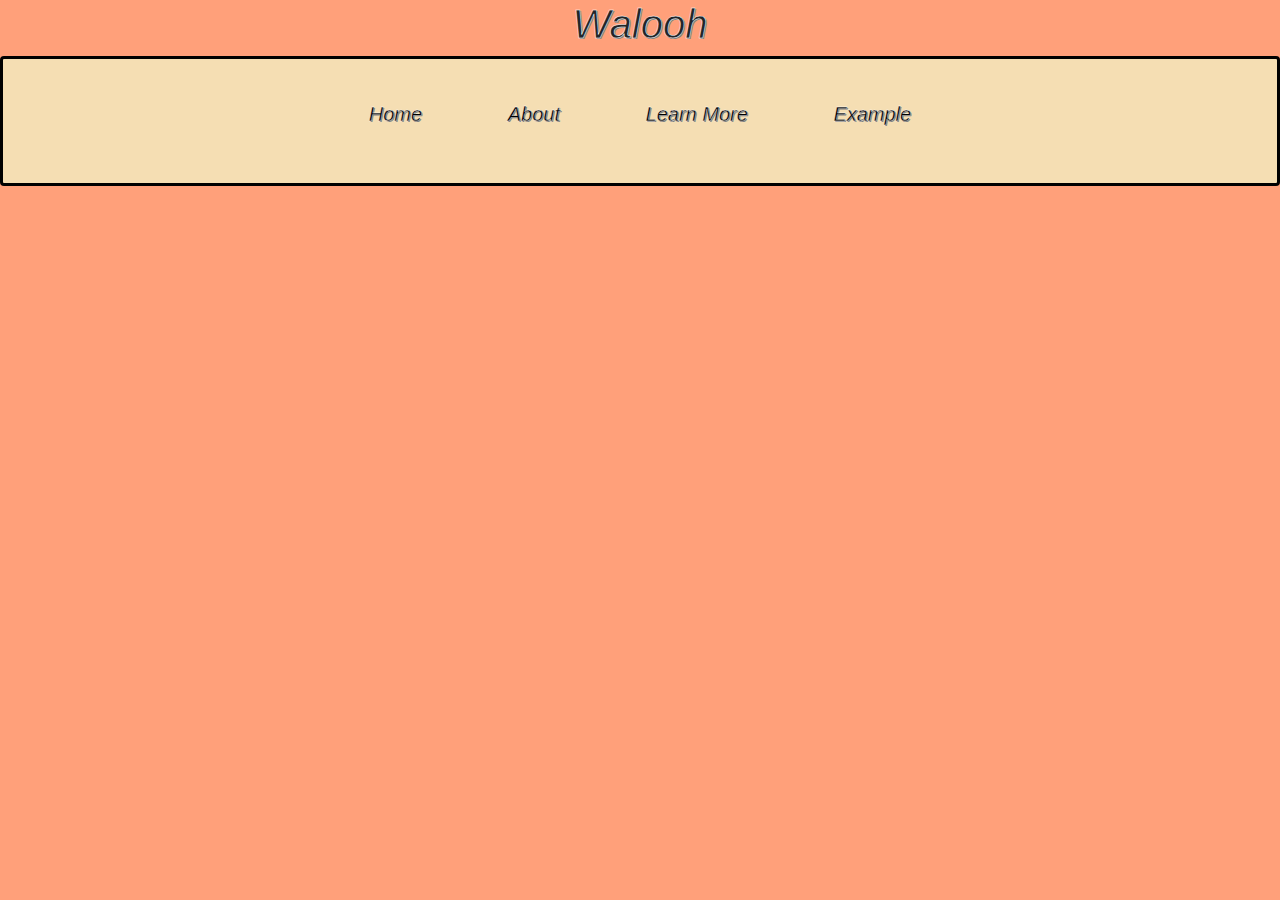
<file: example.html>
<!DOCTYPE html>
<html lang="en">
  <head>
    <!DOCTYPE html>
    <html lang="en">
      <title>Title</title>
      <!-- Required meta tags -->
      <meta charset="utf-8" />
      <meta
        name="viewport"
        content="width=device-width, initial-scale=1, shrink-to-fit=no"
      />
      <!-- Bootstrap CSS -->
      <link
        rel="stylesheet"
        href="https://stackpath.bootstrapcdn.com/bootstrap/4.3.1/css/bootstrap.min.css"
        integrity="sha384-ggOyR0iXCbMQv3Xipma34MD+dH/1fQ784/j6cY/iJTQUOhcWr7x9JvoRxT2MZw1T"
        crossorigin="anonymous"
      />

      <!-- Optional JavaScript -->
      <!-- jQuery first, then Popper.js, then Bootstrap JS -->
      <script
        src="https://code.jquery.com/jquery-3.3.1.slim.min.js"
        integrity="sha384-q8i/X+965DzO0rT7abK41JStQIAqVgRVzpbzo5smXKp4YfRvH+8abtTE1Pi6jizo"
        crossorigin="anonymous"
      ></script>
      <script
        src="https://cdnjs.cloudflare.com/ajax/libs/popper.js/1.14.7/umd/popper.min.js"
        integrity="sha384-UO2eT0CpHqdSJQ6hJty5KVphtPhzWj9WO1clHTMGa3JDZwrnQq4sF86dIHNDz0W1"
        crossorigin="anonymous"
      ></script>
      <script
        src="https://stackpath.bootstrapcdn.com/bootstrap/4.3.1/js/bootstrap.min.js"
        integrity="sha384-JjSmVgyd0p3pXB1rRibZUAYoIIy6OrQ6VrjIEaFf/nJGzIxFDsf4x0xIM+B07jRM"
        crossorigin="anonymous"
      ></script>
    </html>
    <meta charset="UTF-8" />
    <meta name="viewport" content="width=device-width, initial-scale=1.0" />
    <title>Document</title>
    <link rel="stylesheet" href="style.css" />
    <link rel="stylesheet" href="global.css" />
  </head>
</html>
<h1>Walooh</h1>
<header>
  <ul>
    <li><a href="index.html"> Home </a></li>
    <li><a href="about.html"> About </a></li>
    <li><a href="learn.html"> Learn More </a></li>
    <li><a href="example.html"> Example </a></li>
  </ul>
</header>
<body>

</body>
</file>
<file: style.css>
.headline {
  font-family: helvetica;
  font-style: italic;
  text-align: center;
  -webkit-text-stroke-width: 0.5px;
  -webkit-text-stroke-color: white;
  text-shadow: 1px 1px grey;
  position: absolute;
}
.parent {
  margin-top: 6em;
  margin-left: 4em;
}
h4 {
  margin-top: 2em;
  margin-right: 1em;
}
img {
  margin-bottom: 65em;
  margin: auto;
  margin-left: 55em;
  width: 25%;
  height: 50%;
  border-radius: 20px;
  box-shadow: 8px 8px grey;
  position: relative;
}
form {
  padding-top: 2em;
  border: solid;
  border-color: white;
  width: 15em;
  height: 10em;
  position: absolute;
  margin: auto;
  margin-top: 12em;
  margin-left: 11em;
  background-color: lightblue;
}

button {
  margin: auto;
  position: relative;
  margin-top: 4em;
  border-radius: 5px;
  font-family: helvetica;
  font-style: italic;
  margin-left: 0.75em;
  width: 8em;
  box-shadow: 3px 3px grey;

  background-color: lightblue;
}
#email {
  position: relative;
  padding-bottom: 2em;
  left: 2%;
}

#password {
  position: relative;
  left: 2%;
}
#section2 {
  margin-top: 6em;
  text-align: center;
  background-color: wheat;
  font-family: helvetica;
  font-style: italic;
  text-align: center;
  -webkit-text-stroke-width: 0.5px;
  -webkit-text-stroke-color: white;
  height: 15em;
}

#Ad-Copy-1 {
  text-align: left;
}

#section3 {
  text-align: center;
  display: flex;
  justify-content: space-between;

  font-family: helvetica;
  font-style: italic;
  text-align: center;
  -webkit-text-stroke-width: 0.5px;
  -webkit-text-stroke-color: white;
}

@media only screen and (max-width: 880px) {
  .window{ max-width: 880px;

  }  
  
  .parent{
      margin: auto;
    }


  .headline{
    position: relative;
    margin-top: 5em;
    align-items: center;

  }

  form{
    position: sticky;
    margin: auto;
    
  }

  #hero{
    margin: auto;
    margin-top: 6em;
  }

  #discover{
    
    padding-bottom: 3.5em
  }

  #Ad-Copy-1{
    
    padding-bottom: 4em;
    word-wrap: break-word;
    
  }

  #section2{
    height: 6.5em;
    
  }

  #section3{
    margin-top: 35em;

  }
}
</file>
<file: global.css>
header ul {
  margin: 0;
  padding: 0;
  list-style: none;
  display: auto;
  align-items: center;
  justify-content: center; /* Align items horizontally at the center */
  margin-top: 2em;
  padding-bottom: 3em;
}
header {
  background-color: wheat;
  border-style: solid;
  border-radius: 4px;
  border-color: black;
  opacity: 2em;
  height: 6.5em;
  -webkit-text-stroke-color: white;
  font-size: 20px;
  margin: 0;
}

li {
  display: inline;
  padding: 2em;
  text-align: center;
}

a {
  text-decoration: none;
  color: black;
  -webkit-text-stroke-width: 0.3px;
  -webkit-text-stroke-color: white;
  padding-bottom: 2em;
}

li :hover {
  text-decoration: none;
  color: inherit;
}

body {
  background-color: lightsalmon;
  font-family: helvetica;
  font-style: italic;
  text-align: center;
  -webkit-text-stroke-width: 0.5px;
  -webkit-text-stroke-color: white;
  text-shadow: 1px 1px grey;
}
</file>
